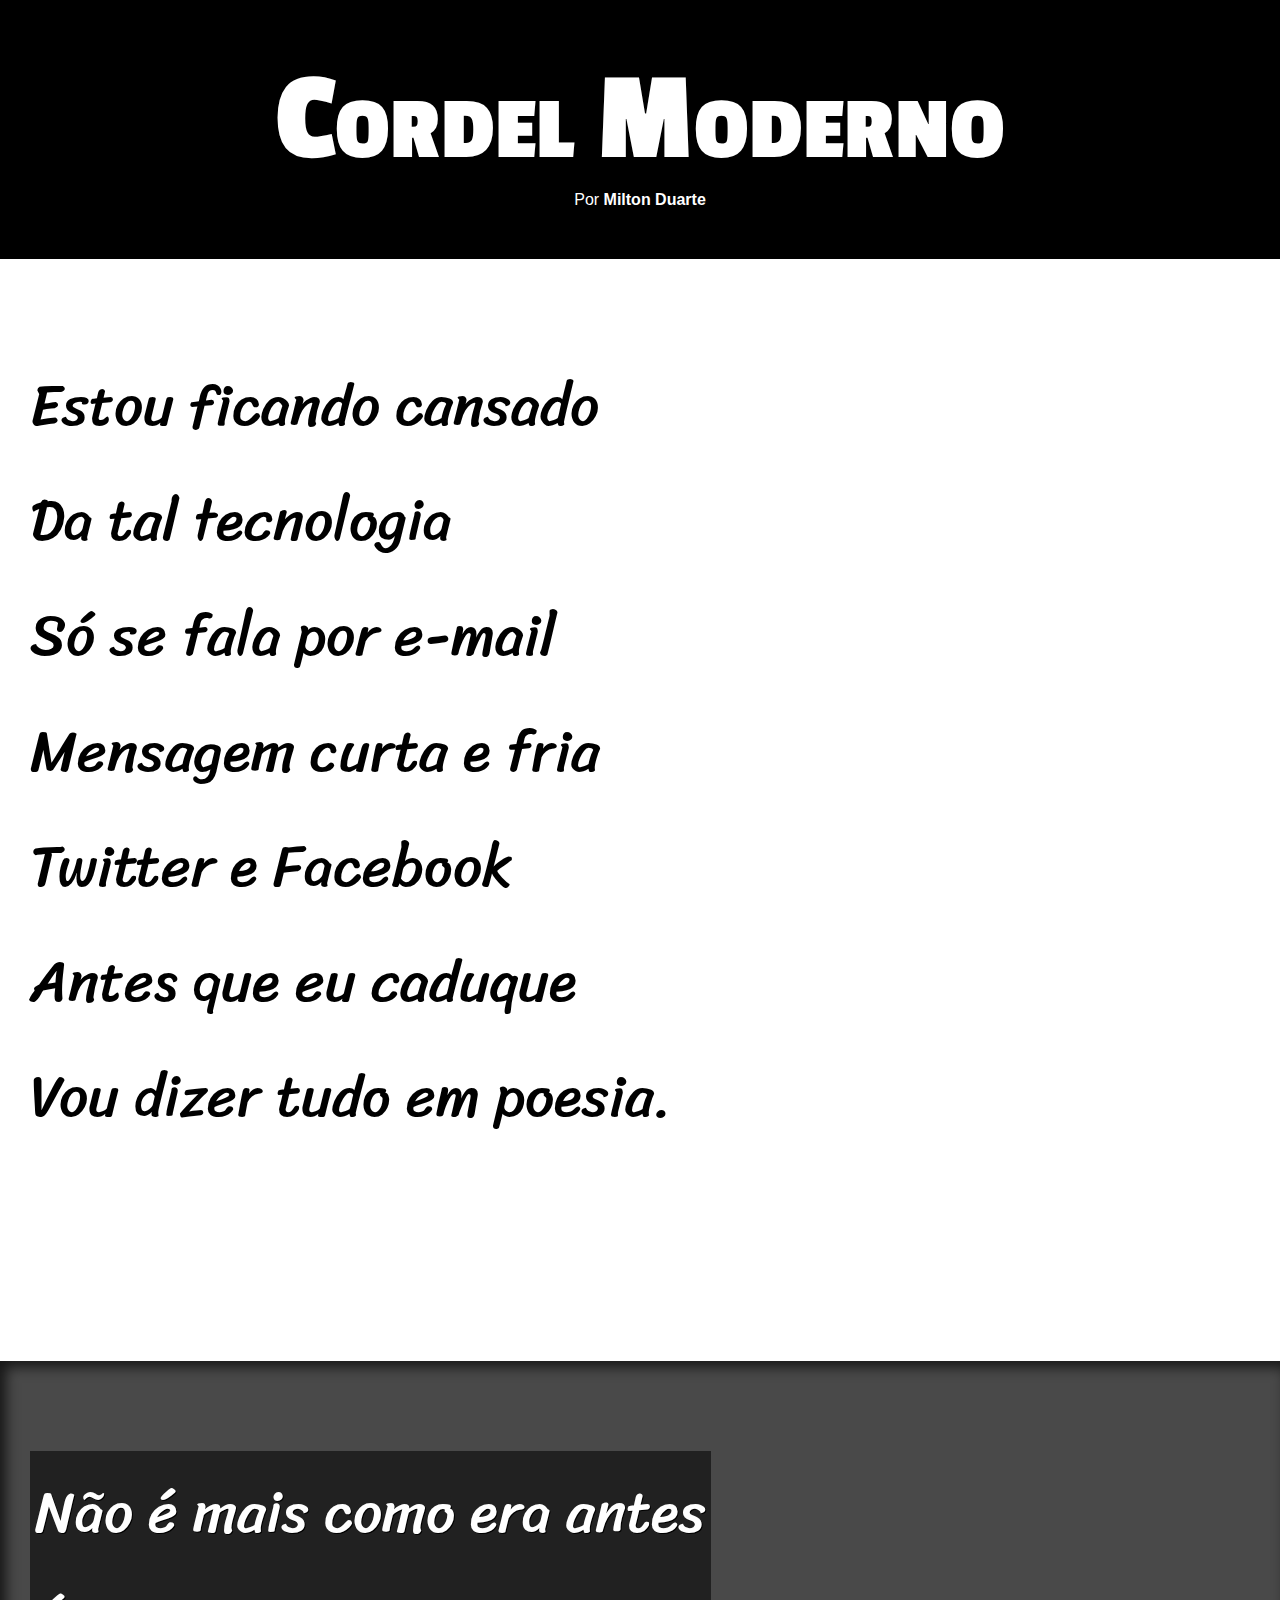
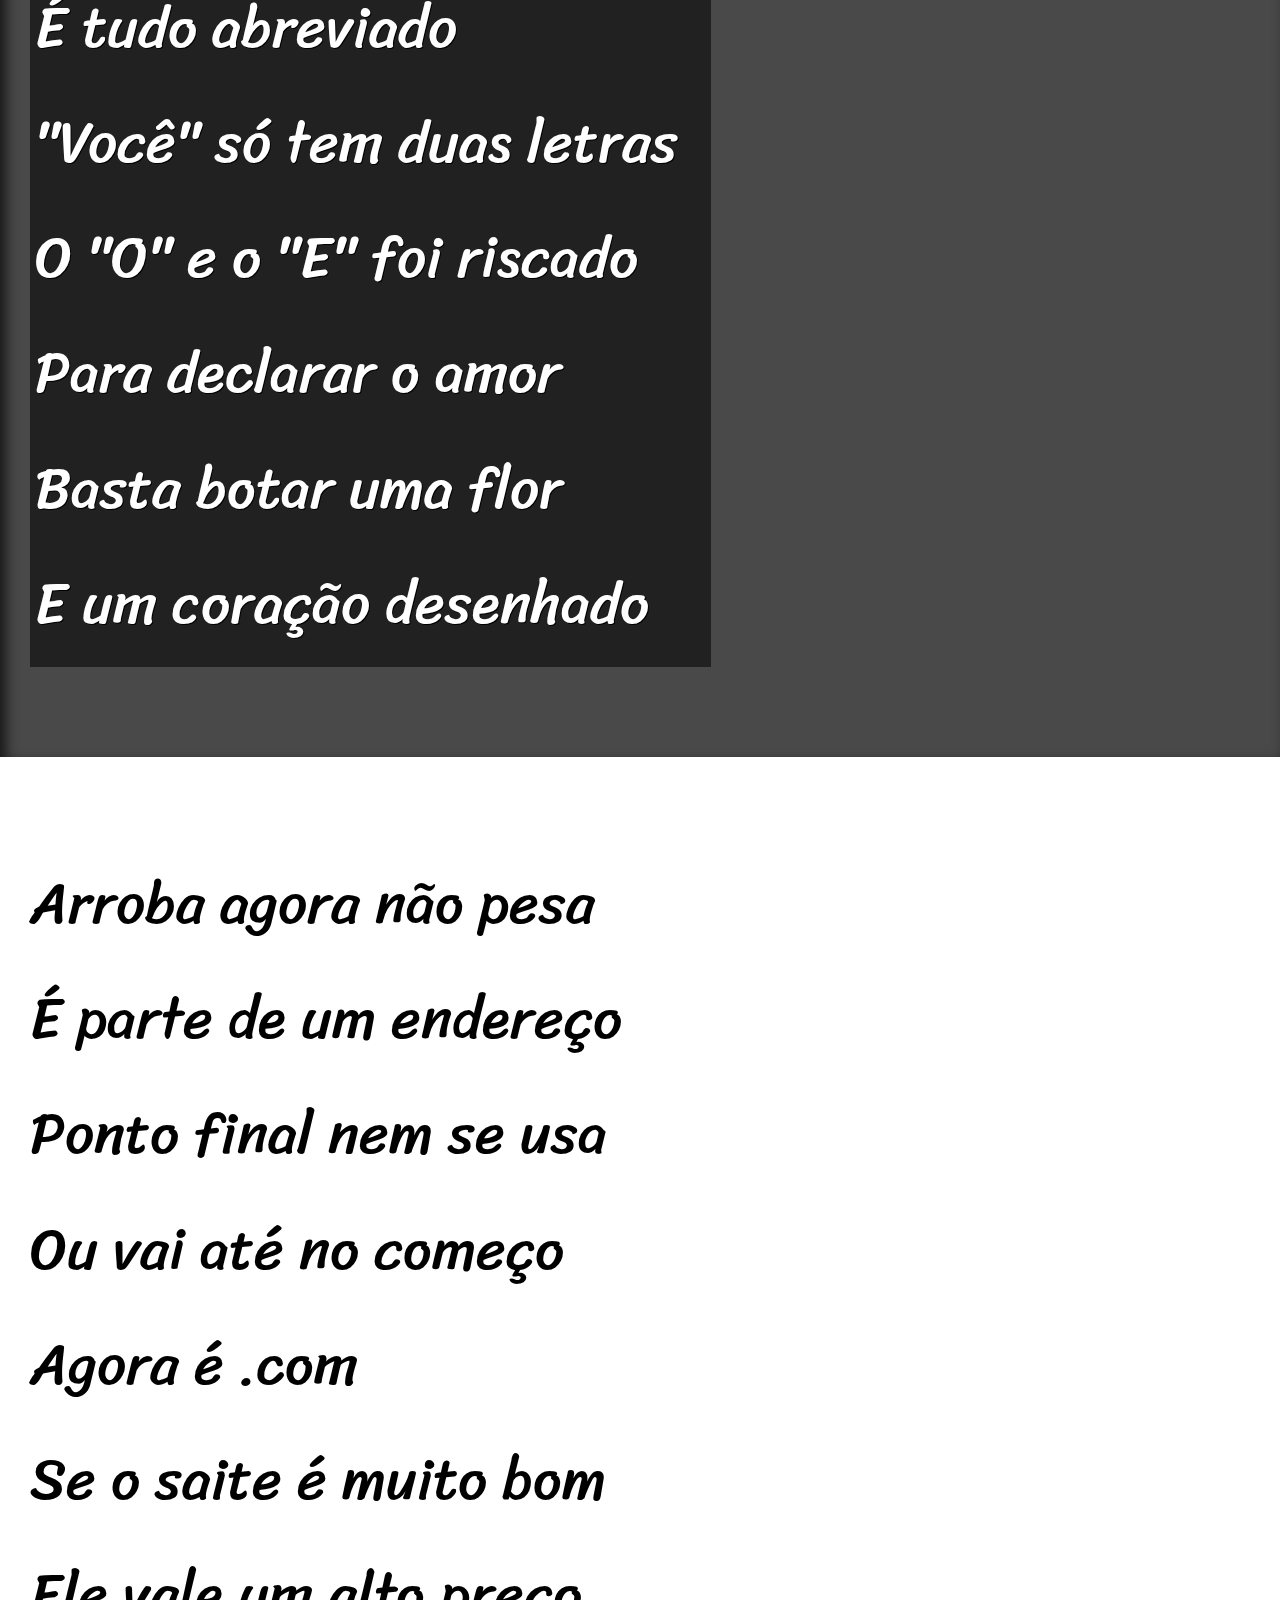
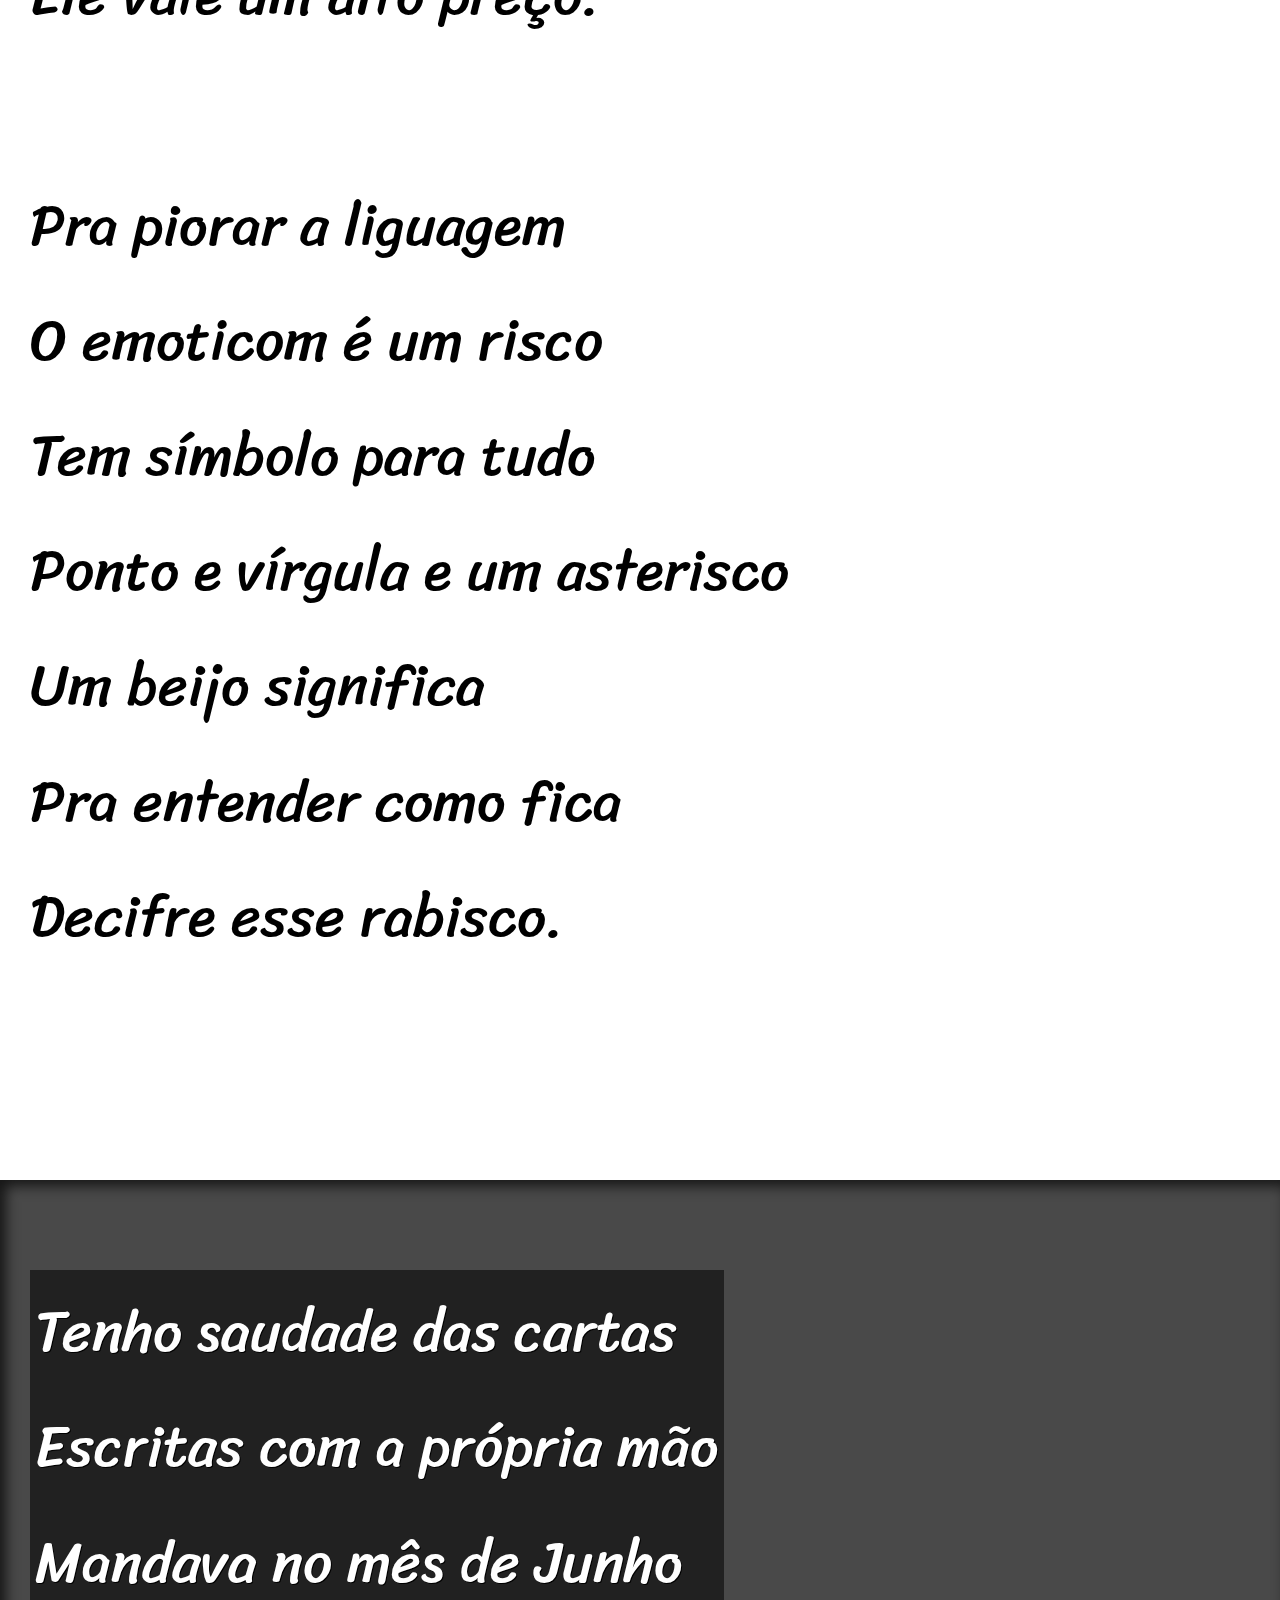
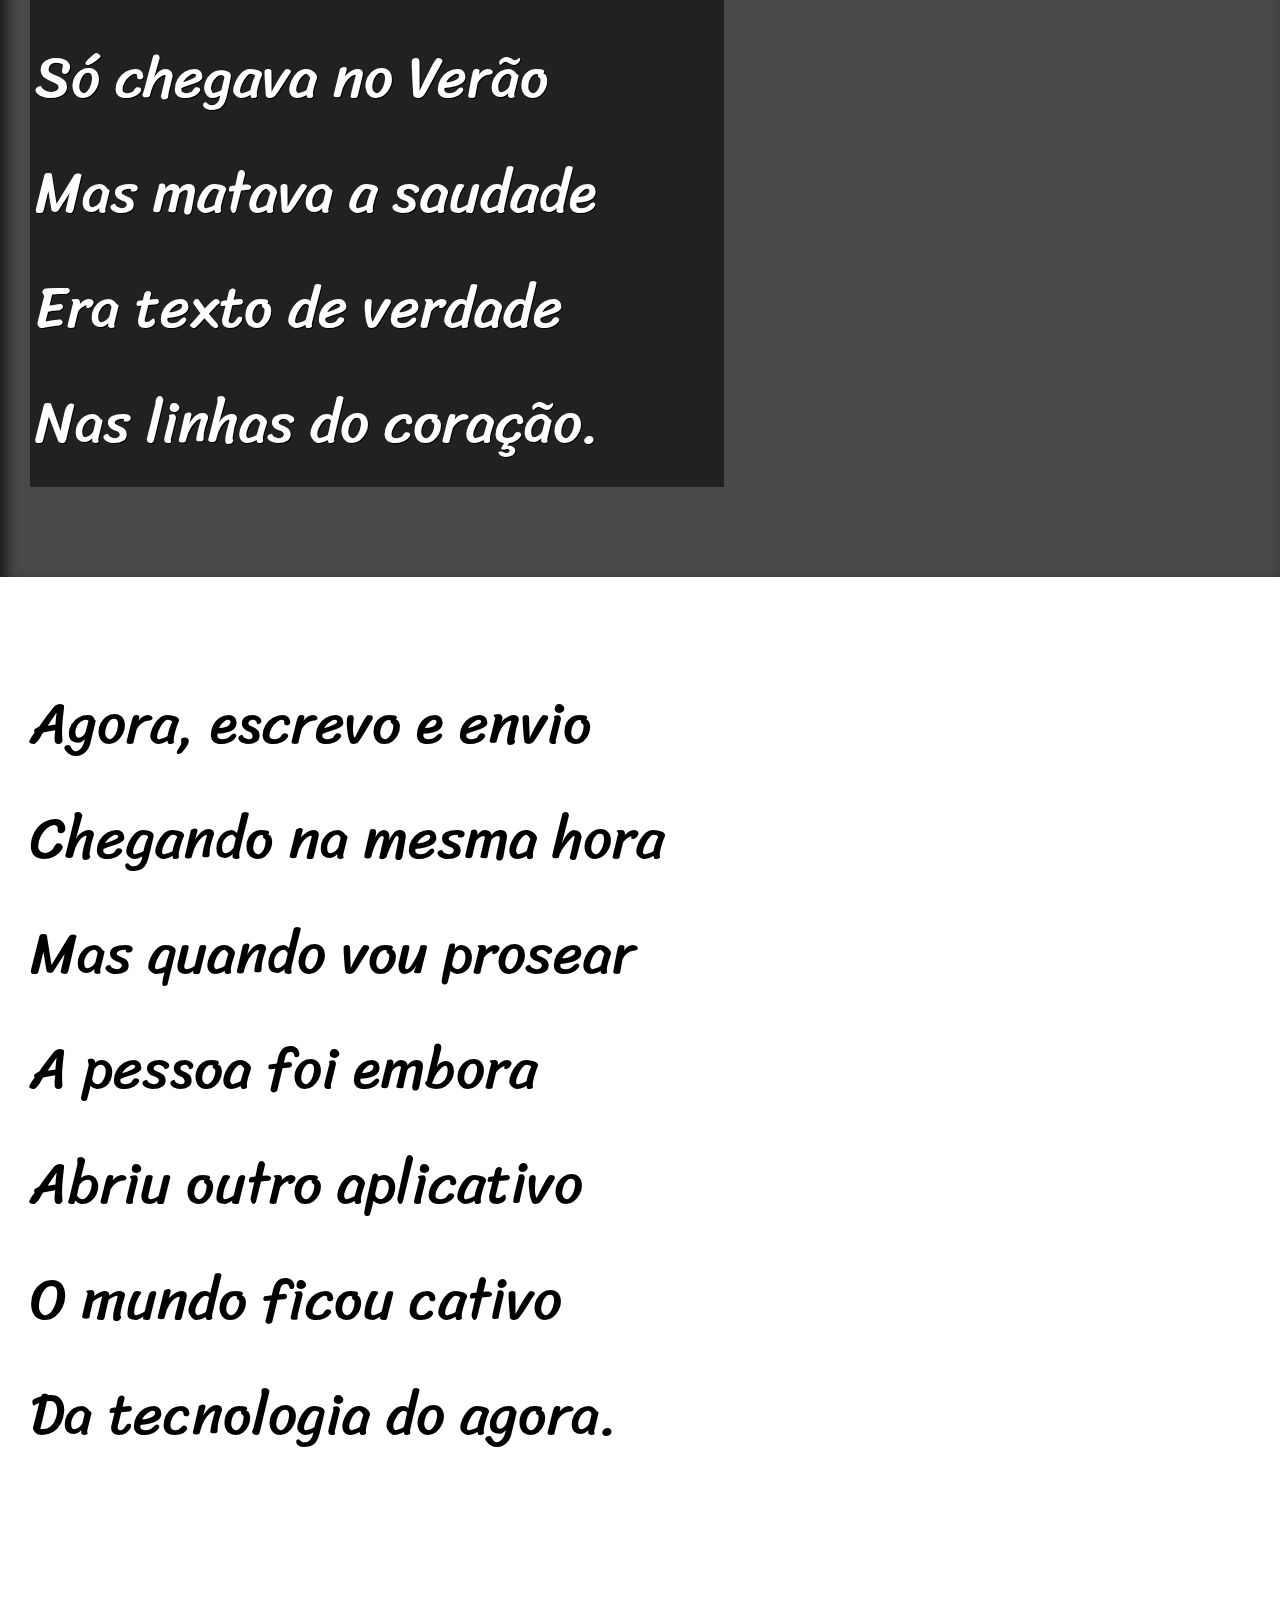
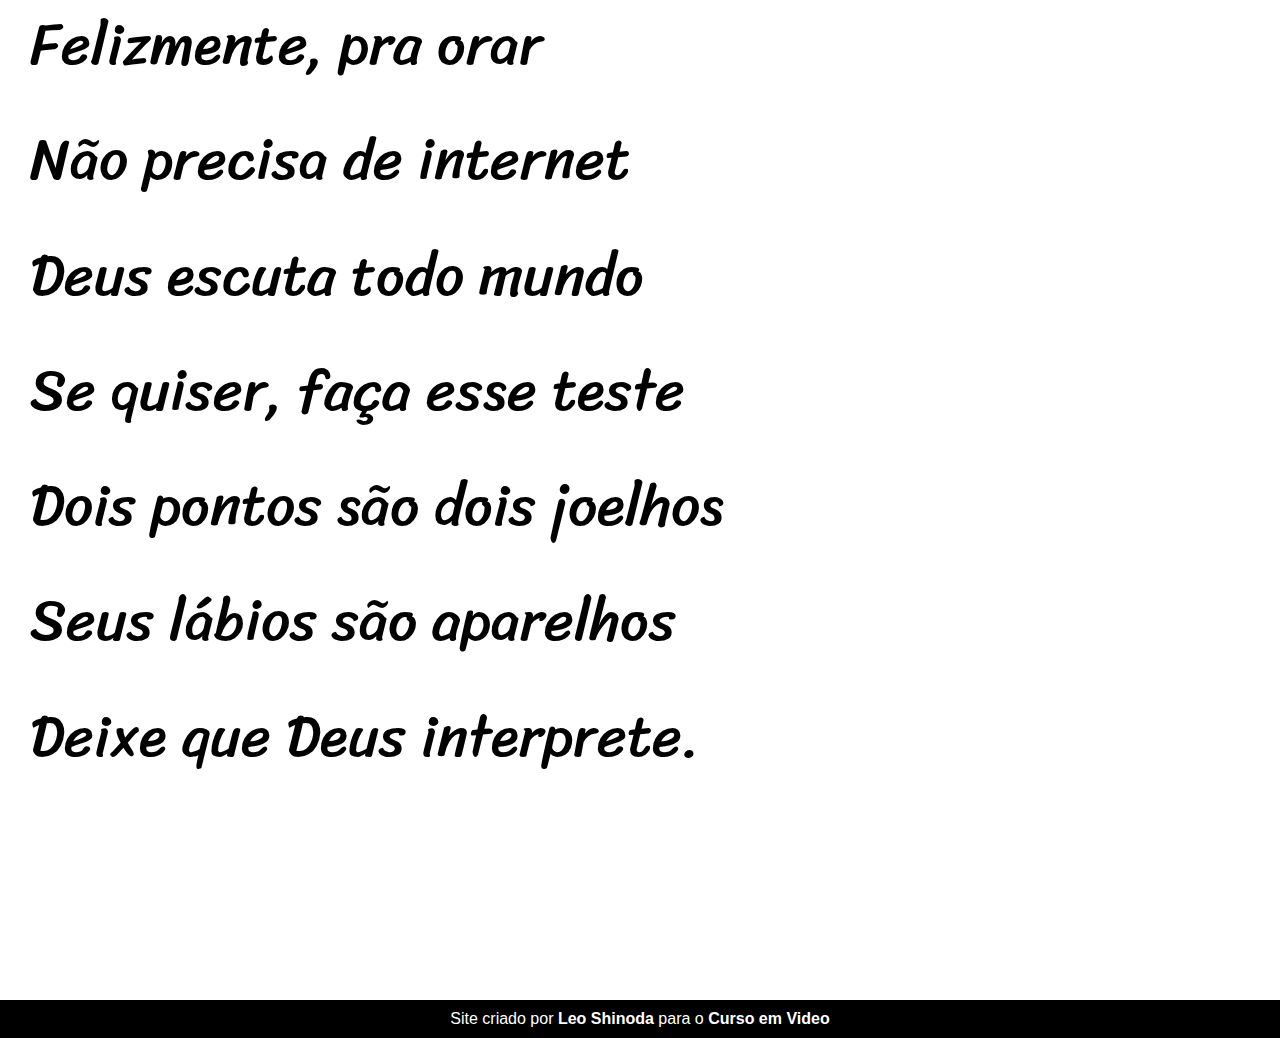
<file: index.html>
<!DOCTYPE html>
<html lang="pt-br">
<head>
    <meta charset="UTF-8">
    <meta http-equiv="X-UA-Compatible" content="IE=edge">
    <meta name="viewport" content="width=device-width, initial-scale=1.0">
    <title>Cordel Moderno</title>
    <link rel="stylesheet" href="estilo/style.css">
</head>
<body>
    <header>
        <h1>Cordel Moderno</h1>
        <p>Por <a href="https://www.recantodasletras.com.br/poesias/3186743" target="_blank">Milton Duarte</a></p>
    </header>

    <section class="normal">
        <p>
            Estou ficando cansado <br>
            Da tal tecnologia <br>
            Só se fala por e-mail <br>
            Mensagem curta e fria <br>
            Twitter e Facebook <br>
            Antes que eu caduque <br>
            Vou dizer tudo em poesia.
        </p> 
    </section>

    <section class="imagem" id="img01">
        <p>
            Não é mais como era antes <br>
            É tudo abreviado <br>
            "Você" só tem duas letras <br>
            O "O" e o "E" foi riscado <br>
            Para declarar o amor <br>
            Basta botar uma flor <br>
            E um coração desenhado
        </p>
    </section>

        <section class="normal">
                <p>
                    Arroba agora não pesa <br>
                    É parte de um endereço <br>
                    Ponto final nem se usa <br>
                    Ou vai até no começo <br>
                    Agora é .com <br>
                    Se o saite é muito bom <br>
                    Ele vale um alto preço. <br>
                </p>

                <p>
                    Pra piorar a liguagem <br>
                    O emoticom é um risco <br>
                    Tem símbolo para tudo <br>
                    Ponto e vírgula e um asterisco <br>
                    Um beijo significa <br>
                    Pra entender como fica <br>
                    Decifre esse rabisco.
                </p>
        </section>
    
    <section class="imagem" id="img02">
        <p>
            Tenho saudade das cartas <br>
            Escritas com a própria mão <br>
            Mandava no mês de Junho <br>
            Só chegava no Verão <br>
            Mas matava a saudade <br>
            Era texto de verdade <br>
            Nas linhas do coração. <br>
        </p>
    </section>

        <section class="normal">
                <p>
                    Agora, escrevo e envio <br>
                    Chegando na mesma hora <br>
                    Mas quando vou prosear <br>
                    A pessoa foi embora <br>
                    Abriu outro aplicativo <br>
                    O mundo ficou cativo <br>
                    Da tecnologia do agora.
                </p>
                
                <p>
                    Felizmente, pra orar <br>
                    Não precisa de internet <br>
                    Deus escuta todo mundo <br>
                    Se quiser, faça esse teste <br>
                    Dois pontos são dois joelhos <br>
                    Seus lábios são aparelhos <br>
                    Deixe que Deus interprete.
                </p>
        </section>

    <footer>
        <p>Site criado por <a href="https://github.com/LeoShinoda" target="_blank">Leo Shinoda</a> para o <a href="https://www.cursoemvideo.com" target="_blank">Curso em Video</a></p>
    </footer>
</body>
</html>
</file>
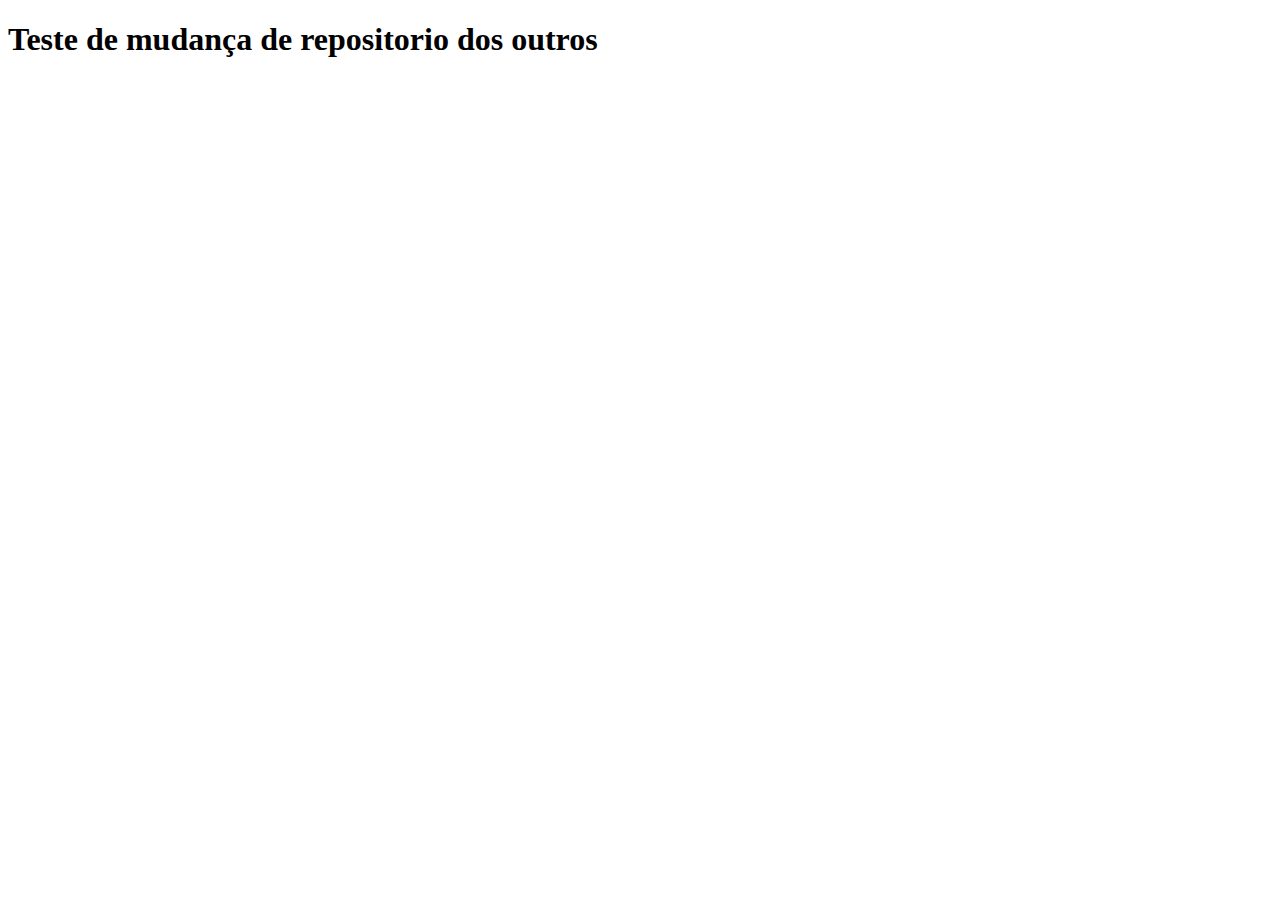
<file: teste.html>
<!DOCTYPE html>
<html lang="pt-br">
<head>
    <meta charset="UTF-8">
    <meta name="viewport" content="width=device-width, initial-scale=1.0">
    <title>Teste</title>
</head>
<body>
    <h1>Teste de mudança de repositorio dos outros</h1>
</body>
</html>
</file>
<file: estilo/style.css>
@charset "UTF-8";

@import url('https://fonts.googleapis.com/css2?family=Passion+One&display=swap');

@import url('https://fonts.googleapis.com/css2?family=Sriracha&display=swap');


:root {
    --fonte1: Verdana, Geneva, Tahoma, sans-serif;
    --fonte2: 'Passion One', cursive;
    --fonte3: 'Sriracha', cursive;
}

* {
  margin: 0px;
  padding: 0px;
  font-size: 1em;
}

html, body {
    min-height: 100vh;
    background-color: darkgray;
    font-family: var(--fonte1);
}

header {
    background-color: black;
    color: white;
    text-align: center;
}

header > h1 {
    padding-top: 50px;
    font-variant: small-caps;
    font-family: var(--fonte2);
    font-size: 10vw;
}

header > p {
    padding-bottom: 50px;
}

a {
    color: white;
    text-decoration: none;
    font-weight: bolder;
}

a:hover {
    text-decoration: underline;
    color: blue;
}

section {
    padding-top: 10vh;
    padding-bottom: 10vh;
    line-height: 2em;
    padding-left: 30px;
    font-family: var(--fonte3);
    font-size: 4.5vw;
}

section > p {
    padding-bottom: 2em;
}

section.normal {
    background-color: white;
    color: black;
}

section.imagem {
    background-color: rgba(0, 0, 0, 0.568);
    color: white;
    box-shadow: inset 6px 6px 13px 0px rgba(0, 0, 0, 0.699);
    background-size: cover;
    background-attachment: fixed;
}

section.imagem > p {
    background-color: rgba(0, 0, 0, 0.541);
    display: inline-block;
    padding: 5px;
    text-shadow: 1px 1px 0px black;
}

section#img01 {
    background-image: url('../imagens/background001.jpg');
    background-position: right center;
}

section#img02 {
    background-image: url('../imagens/background002.jpg');
}

footer {
    text-align: center;
    background-color: black;
    color: white;
    padding: 10px;
}
</file>
